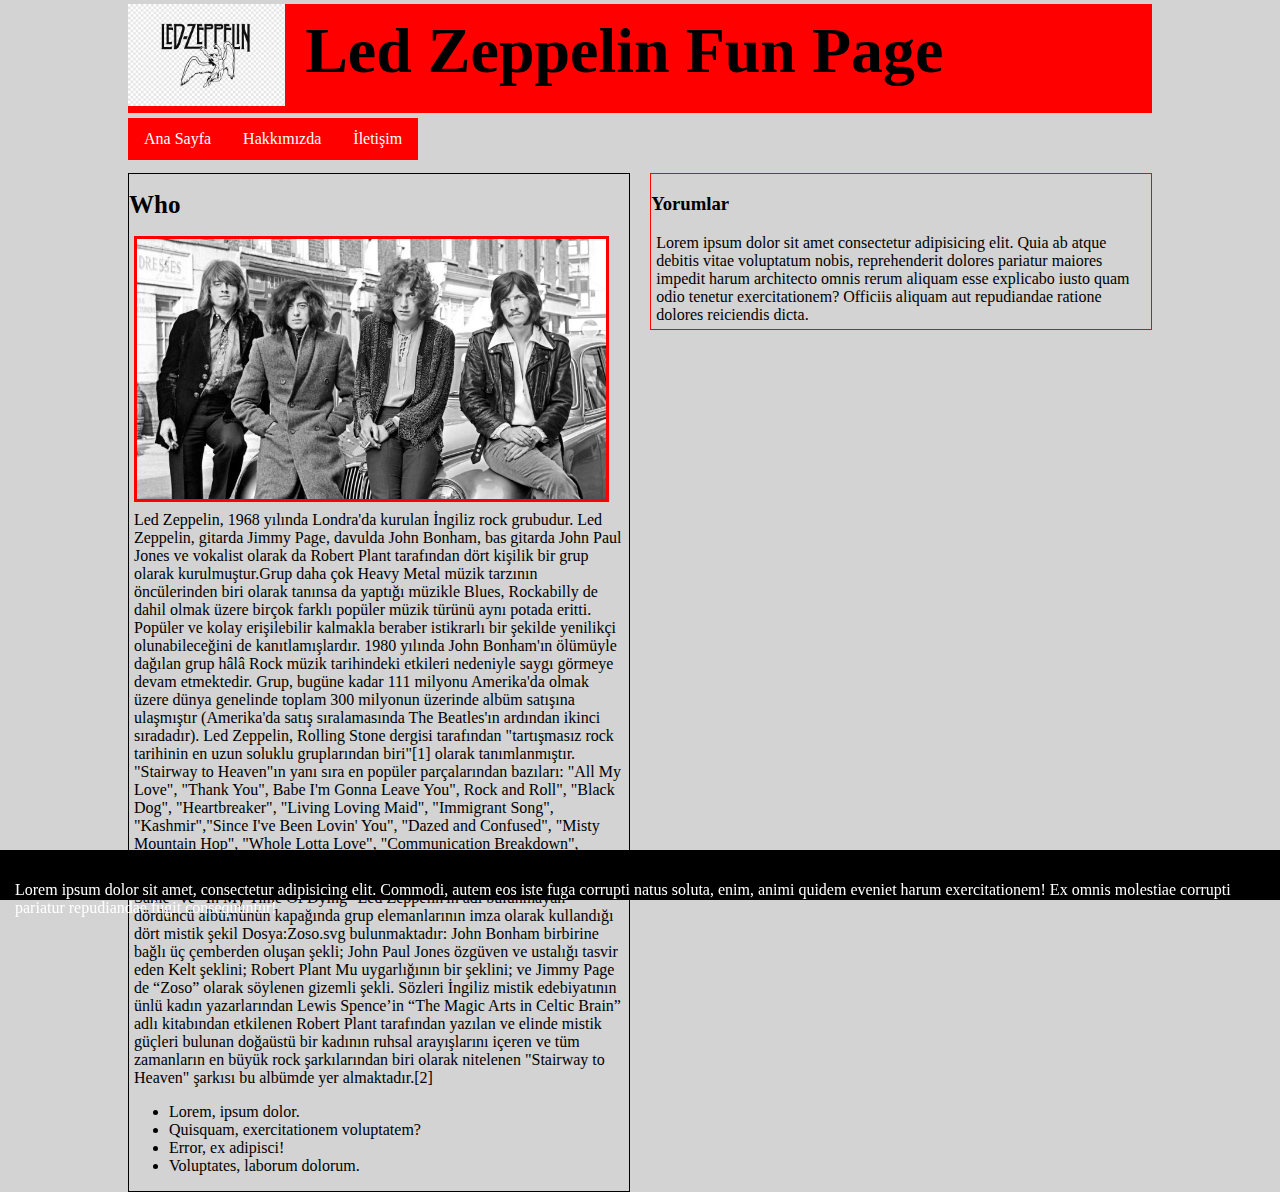
<file: cssOdev_1/index.html>
<!DOCTYPE html>
<html lang="tr">
<head>
    <meta charset="UTF-8">
    <meta http-equiv="X-UA-Compatible" content="IE=edge">
    <meta name="viewport" content="width=device-width, initial-scale=1.0">
    <link rel="stylesheet" href="css/style.css">
    <title>Led Zeppelin | Home Page</title>
</head>
<body>
    <!-- Header - Start-->
    <header>
        <img src="img/png-transparent-led-zeppelin-iv-led-zeppelin-iii-logo-cenefas-white-mammal-text.png" alt="logo" class="logo">

        <nav>
            <h1 class="baslik">Led Zeppelin Fun Page</h1>
        </nav>

    </header>
    <!-- Header - End-->

            <!-- Nav - Start-->
    <nav class="menu">
        <ul>
            <li><a href="index.html">Ana Sayfa</a></li>
            <li><a href="about-us.html">Hakkımızda</a></li>
            <li><a href="contact.html">İletişim</a></li>
        </ul>
    </nav>
            <!-- Nav - End-->

    <!-- Main - Start -->
    <main>
    <!-- Article - Start-->
    <article>
        <!-- Section - Start-->
        <section>
            <h1>Who</h1>
            <img src="img/wDQqDyxtriKZDmRe-636434017699537000.jpg" alt="resim1">
            <p>Led Zeppelin, 1968 yılında Londra'da kurulan İngiliz rock grubudur. Led Zeppelin, gitarda Jimmy Page, davulda John Bonham, bas gitarda John Paul Jones ve vokalist olarak da Robert Plant tarafından dört kişilik bir grup olarak kurulmuştur.Grup daha çok Heavy Metal müzik tarzının öncülerinden biri olarak tanınsa da yaptığı müzikle Blues, Rockabilly de dahil olmak üzere birçok farklı popüler müzik türünü aynı potada eritti. Popüler ve kolay erişilebilir kalmakla beraber istikrarlı bir şekilde yenilikçi olunabileceğini de kanıtlamışlardır. 1980 yılında John Bonham'ın ölümüyle dağılan grup hâlâ Rock müzik tarihindeki etkileri nedeniyle saygı görmeye devam etmektedir.
                Grup, bugüne kadar 111 milyonu Amerika'da olmak üzere dünya genelinde toplam 300 milyonun üzerinde albüm satışına ulaşmıştır (Amerika'da satış sıralamasında The Beatles'ın ardından ikinci sıradadır).
                Led Zeppelin, Rolling Stone dergisi tarafından "tartışmasız rock tarihinin en uzun soluklu gruplarından biri"[1] olarak tanımlanmıştır.
                "Stairway to Heaven"ın yanı sıra en popüler parçalarından bazıları: "All My Love", "Thank You", Babe I'm Gonna Leave You", Rock and Roll", "Black Dog", "Heartbreaker", "Living Loving Maid", "Immigrant Song", "Kashmir","Since I've Been Lovin' You", "Dazed and Confused", "Misty Mountain Hop", "Whole Lotta Love", "Communication Breakdown", "Achilles Last Stand", "Fool in the Rain", "Moby Dick", "When the Levee Breaks", "No Quarter", "Good Times, Bad Times", "The Song Remains The Same" ve "In My Time Of Dying"
                Led Zeppelin'in adı bulunmayan dördüncü albümünün kapağında grup elemanlarının imza olarak kullandığı dört mistik şekil Dosya:Zoso.svg bulunmaktadır: John Bonham birbirine bağlı üç çemberden oluşan şekli; John Paul Jones özgüven ve ustalığı tasvir eden Kelt şeklini; Robert Plant Mu uygarlığının bir şeklini; ve Jimmy Page de “Zoso” olarak söylenen gizemli şekli. Sözleri İngiliz mistik edebiyatının ünlü kadın yazarlarından Lewis Spence’in “The Magic Arts in Celtic Brain” adlı kitabından etkilenen Robert Plant tarafından yazılan ve elinde mistik güçleri bulunan doğaüstü bir kadının ruhsal arayışlarını içeren ve tüm zamanların en büyük rock şarkılarından biri olarak nitelenen "Stairway to Heaven" şarkısı bu albümde yer almaktadır.[2]</p>
            <ul>
                <li>Lorem, ipsum dolor.</li>
                <li>Quisquam, exercitationem voluptatem?</li>
                <li>Error, ex adipisci!</li>
                <li>Voluptates, laborum dolorum.</li>
            </ul>
        </section>

        <!-- Section - End-->
    </article>
    <!-- Article - End-->

    <!-- Aside - Start-->
    <aside>
        <h3>Yorumlar</h3>
        <p>Lorem ipsum dolor sit amet consectetur adipisicing elit. Quia ab atque debitis vitae voluptatum nobis, reprehenderit dolores pariatur maiores impedit harum architecto omnis rerum aliquam esse explicabo iusto quam odio tenetur exercitationem? Officiis aliquam aut repudiandae ratione dolores reiciendis dicta.</p>
    </aside>
    <!-- Aside - End-->

    <!-- Main - End -->
    </main>

    <!-- Footer - Start-->
    <footer>
        <p>Lorem ipsum dolor sit amet, consectetur adipisicing elit. Commodi, autem eos iste fuga corrupti natus soluta, enim, animi quidem eveniet harum exercitationem! Ex omnis molestiae corrupti pariatur repudiandae fugit consequuntur!</p>
    </footer>
    <!-- Footer - Start-->
</body>
</html>
</file>
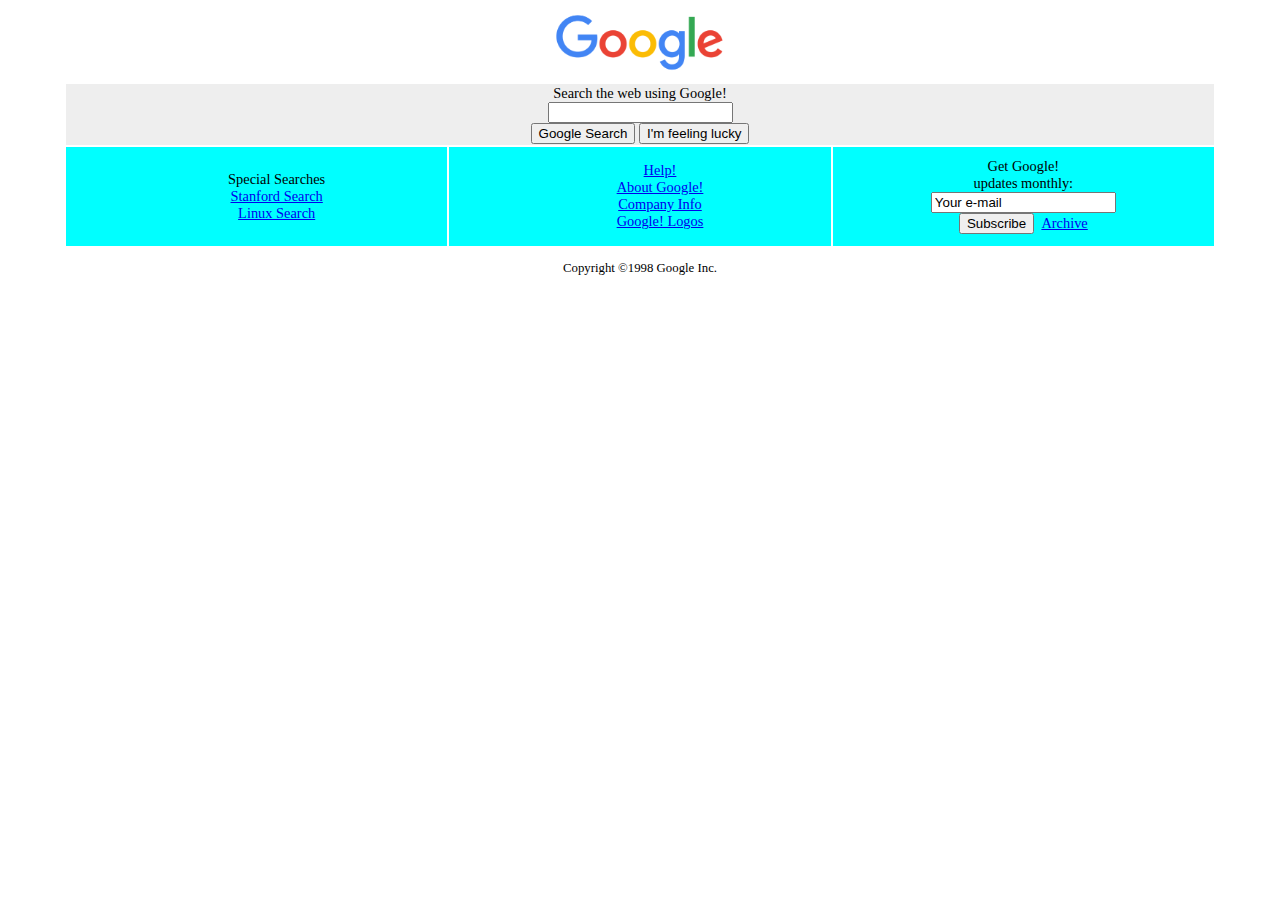
<file: cssOdev_2/index.html>
<!DOCTYPE html>
<html lang="tr">
<head> 
    <meta charset="UTF-8">
    <meta http-equiv="X-UA-Compatible" content="IE=edge">
    <meta name="viewport" content="width=device-width, initial-scale=1.0">
    <link rel="stylesheet" href="css/style.css">
    <title>Google | Home Page</title>
</head>
<body>

    <!--Header - Start-->
    <header>
        
    <a href="https://www.google.com.tr"><img src="img/pngwing.com.png" alt="logo-google"></a>

    </header>
    <!--Header - End-->

    <!--Main - Start-->
    <main>
        <table>
                <!--Search - Start-->
            <tr>
                <td colspan="3">
                    <form action="">
                        Search the web using Google! <br>
                        <input type="text"> <br>
                        <input type="button" value="Google Search">
                        <input type="button" value="I'm feeling lucky">
                    </form>
                </td>
            </tr>
                <!--Search - End-->
            <tr class="ikinci-sutun">
                <!--Spaciel Searchs - Start-->
                <td>
                    <ul>
                        <li>Special Searches</li>
                        <li><a href="index.html">Stanford Search</a></li>
                        <li><a href="index.html">Linux Search</a></li>
                    </ul>
                </td>
                <!--Spaciel Searchs - End-->

                <!--Help -Start-->
                <td>
                    <ul>
                        <li><a href="index.html">Help!</a></li>
                        <li><a href="index.html">About Google!</a></li>
                        <li><a href="index.html">Company Info</a></li>
                        <li><a href="index.html">Google! Logos</a></li>
                    </ul>
                </td>
                <!--Help -End-->

                <!--Mail -Start-->
                <td>
                    Get Google! <br>
                    updates monthly: <br>
                    <form action="">
                        <input type="text" value="Your e-mail"><br>
                        <input type="button" value="Subscribe">&nbsp&nbsp<a href="index.html">Archive</a>
                    </form>
                </td>
                <!--Mail -End-->
            </tr>
        </table>

    </main>
    <!--Main - End-->

    <!--Footer - Start-->
        <footer>
            <p>Copyright ©1998 Google Inc.</p>
        </footer>
    <!--Footer - End-->
</body>
</html>
</file>
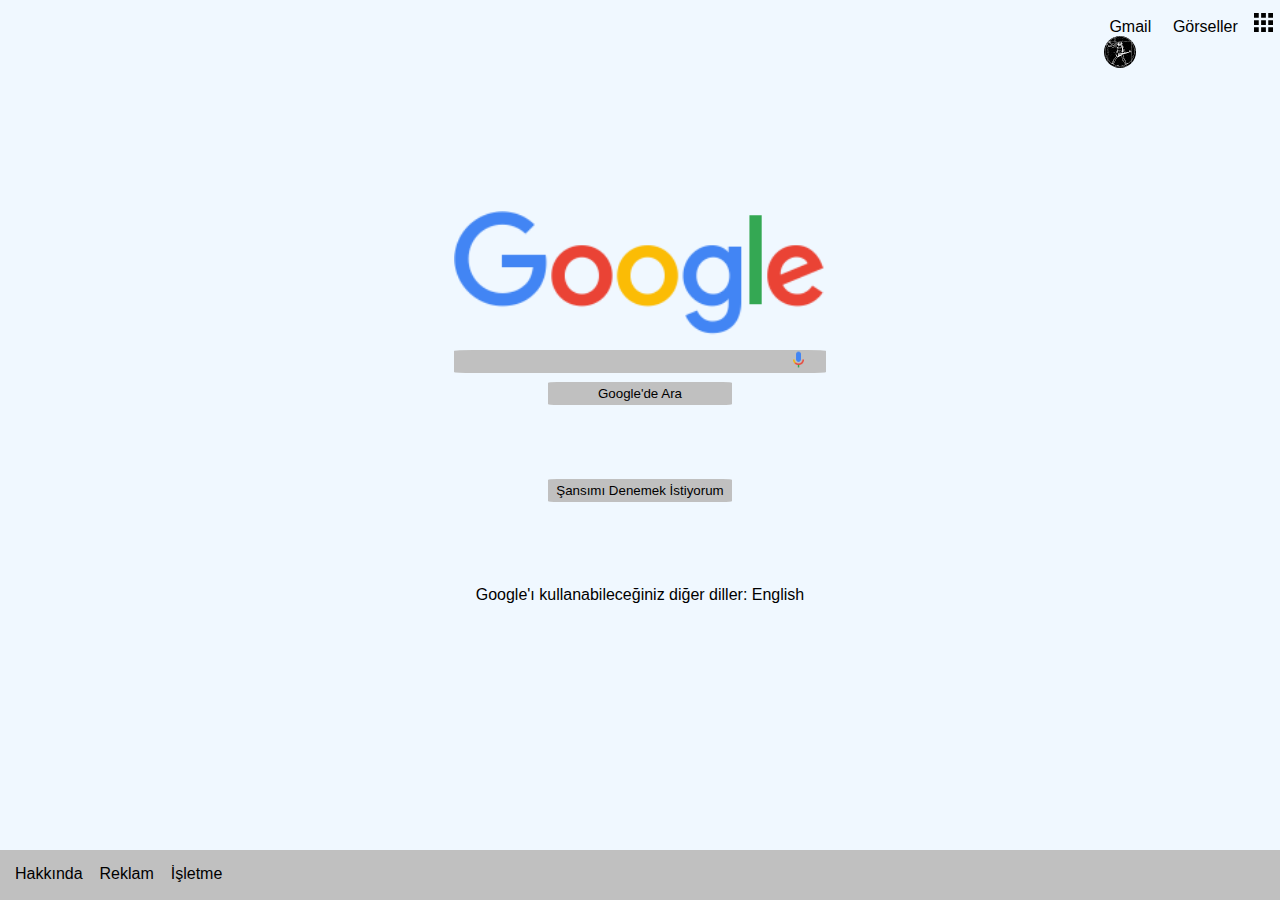
<file: cssOdev_3/index.html>
<!DOCTYPE html>
<html lang="tr">
<head>
  <meta charset="UTF-8">
  <meta http-equiv="X-UA-Compatible" content="IE=edge">
  <meta name="viewport" content="width=device-width, initial-scale=1.0">
  <link rel="stylesheet" href="css/style.css">
  <title>Google</title>
</head>
<body>

  <!--Header - Start-->
    <header>

    <!--Nav - Start-->
      <nav>

      <ul>
        <li><a href="https://mail.google.com/mail"><samp>Gmail</samp></a></li>
        <li><a href="https://www.google.com.tr/imghp?hl=tr&authuser=0&ogbl"><samp>Görseller</samp></a></li>
        <li><a href="https://www.google.com.tr/intl/tr/about/products"><img class="icon" src="assets/appsbutton.svg" alt="appsbutton"></a></li>
        <li><a href="https://accounts.google.com/SignOutOptions?hl=tr&continue=https://www.google.com/"><img class="profil" src="assets/profil.jpg" alt="profil"></a></li>
      </ul>

    </nav>
      <!--Nav - End-->

    </header>
  <!--Header - End-->

  <!--Center - Start-->
  <center class="merkez">

    <!--Table - Start-->
    <table>

      <!--Logo-İmg - Start-->
      <tr>
        <td><img src="assets/logo.png" alt="logo"></td>
      </tr>
      <!--Logo-İmg - End-->

      <!--Textbox - Start-->
      <tr>
        <td>
          <div class="search-text">
            <a href="index.html"><img src="assets/voicelogo.png" alt="voicelogo"></a>
            <input type="text">
          </div>
        </td>
      </tr>
      <!--Textbox - End-->

      <!--Buttons - Start-->
      <tr>
        <td colspan="2" class="input-button">
          <input type="button" value="Google'de Ara">
          <input type="button" value="Şansımı Denemek İstiyorum">
        </td>
      </tr>
      <!--Buttons - End-->

      <!--İnfo - Start-->
      <tr>
        <td>
          Google'ı kullanabileceğiniz diğer diller: English
        </td>
      </tr>
      <!--İnfo - End-->

    </table>
  <!--Table - End-->

  </center>
  <!--Center - End-->

  <!--Footer - Start-->
    <footer>
      
      <ul>
        <li><a href="index.html">Hakkında</a></li>
        <li><a href="index.html">Reklam</a></li>
        <li><a href="index.html">İşletme</a></li>
      </ul>

    </footer>
  <!--Footer - End-->
</body>
</html>
</file>
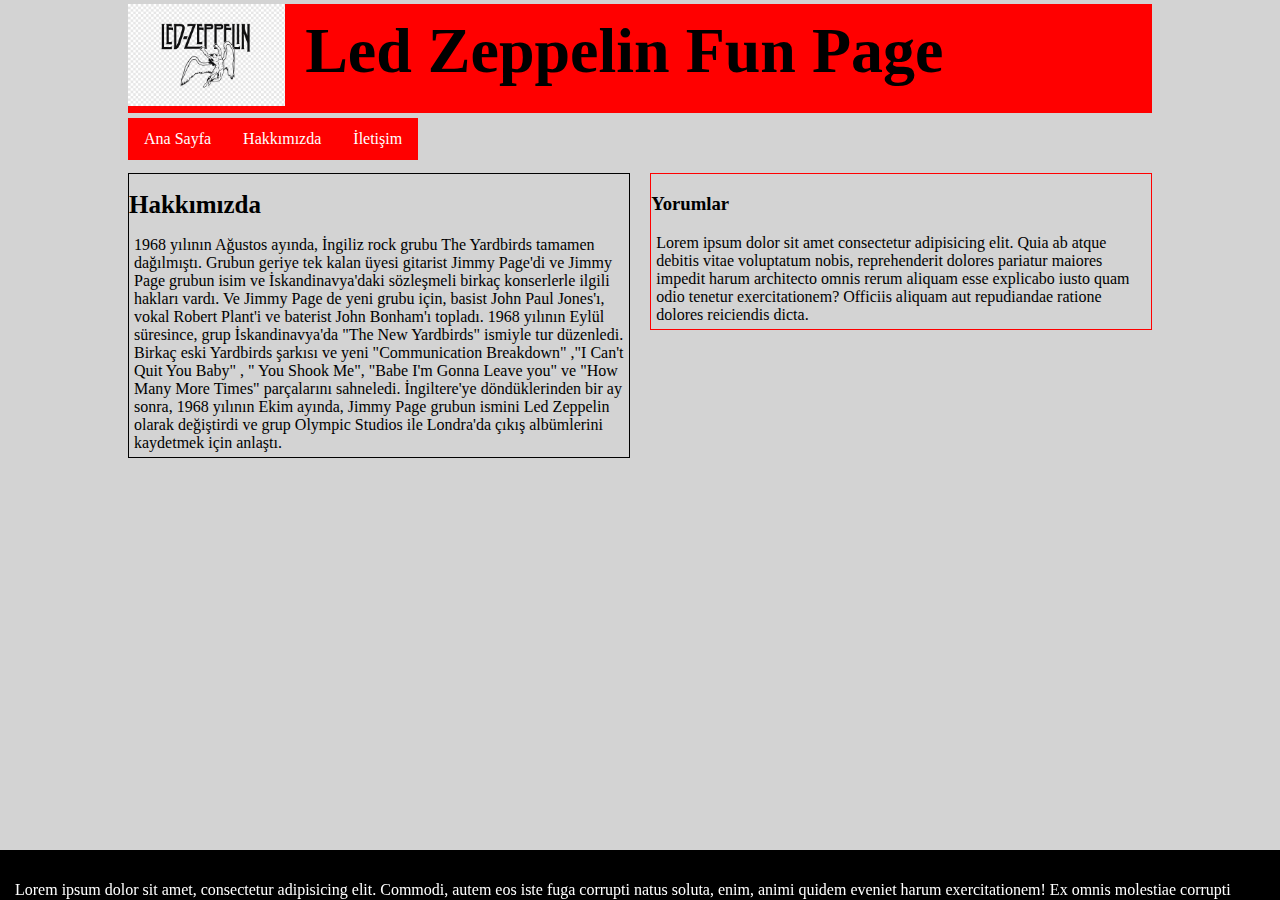
<file: cssOdev_1/about-us.html>
<!DOCTYPE html>
<html lang="tr">
<head>
    <meta charset="UTF-8">
    <meta http-equiv="X-UA-Compatible" content="IE=edge">
    <meta name="viewport" content="width=device-width, initial-scale=1.0">
    <link rel="stylesheet" href="css/style.css">
    <title>Led Zeppelin | About-us</title>
</head>
<body>
    <!-- Header - Start-->
    <header>
        <img src="img/png-transparent-led-zeppelin-iv-led-zeppelin-iii-logo-cenefas-white-mammal-text.png" alt="logo" class="logo">

        <nav>
            <h1 class="baslik">Led Zeppelin Fun Page</h1>
        </nav>

    </header>
    <!-- Header - End-->

            <!-- Nav - Start-->
    <nav class="menu">
        <ul>
            <li><a href="index.html">Ana Sayfa</a></li>
            <li><a href="about-us.html">Hakkımızda</a></li>
            <li><a href="contact.html">İletişim</a></li>
        </ul>
    </nav>
            <!-- Nav - End-->

    <!-- Main - Start -->
    <main>
    <!-- Article - Start-->
    <article>
        <!-- Section - Start-->
        <section>
            <h1>Hakkımızda</h1>
            <p>1968 yılının Ağustos ayında, İngiliz rock grubu The Yardbirds tamamen dağılmıştı. Grubun geriye tek kalan üyesi gitarist Jimmy Page'di ve Jimmy Page grubun isim ve İskandinavya'daki sözleşmeli birkaç konserlerle ilgili hakları vardı. Ve Jimmy Page de yeni grubu için, basist John Paul Jones'ı, vokal Robert Plant'i ve baterist John Bonham'ı topladı. 1968 yılının Eylül süresince, grup İskandinavya'da "The New Yardbirds" ismiyle tur düzenledi. Birkaç eski Yardbirds şarkısı ve yeni "Communication Breakdown" ,"I Can't Quit You Baby" , " You Shook Me", "Babe I'm Gonna Leave you" ve "How Many More Times" parçalarını sahneledi. İngiltere'ye döndüklerinden bir ay sonra, 1968 yılının Ekim ayında, Jimmy Page grubun ismini Led Zeppelin olarak değiştirdi ve grup Olympic Studios ile Londra'da çıkış albümlerini kaydetmek için anlaştı.</p>
        </section>

        <!-- Section - End-->
    </article>
    <!-- Article - End-->

    <!-- Aside - Start-->
    <aside>
        <h3>Yorumlar</h3>
        <p>Lorem ipsum dolor sit amet consectetur adipisicing elit. Quia ab atque debitis vitae voluptatum nobis, reprehenderit dolores pariatur maiores impedit harum architecto omnis rerum aliquam esse explicabo iusto quam odio tenetur exercitationem? Officiis aliquam aut repudiandae ratione dolores reiciendis dicta.</p>
    </aside>
    <!-- Aside - End-->

    <!-- Main - End -->
    </main>

    <!-- Footer - Start-->
    <footer>
        <p>Lorem ipsum dolor sit amet, consectetur adipisicing elit. Commodi, autem eos iste fuga corrupti natus soluta, enim, animi quidem eveniet harum exercitationem! Ex omnis molestiae corrupti pariatur repudiandae fugit consequuntur!</p>
    </footer>
    <!-- Footer - Start-->
</body>
</html>
</file>
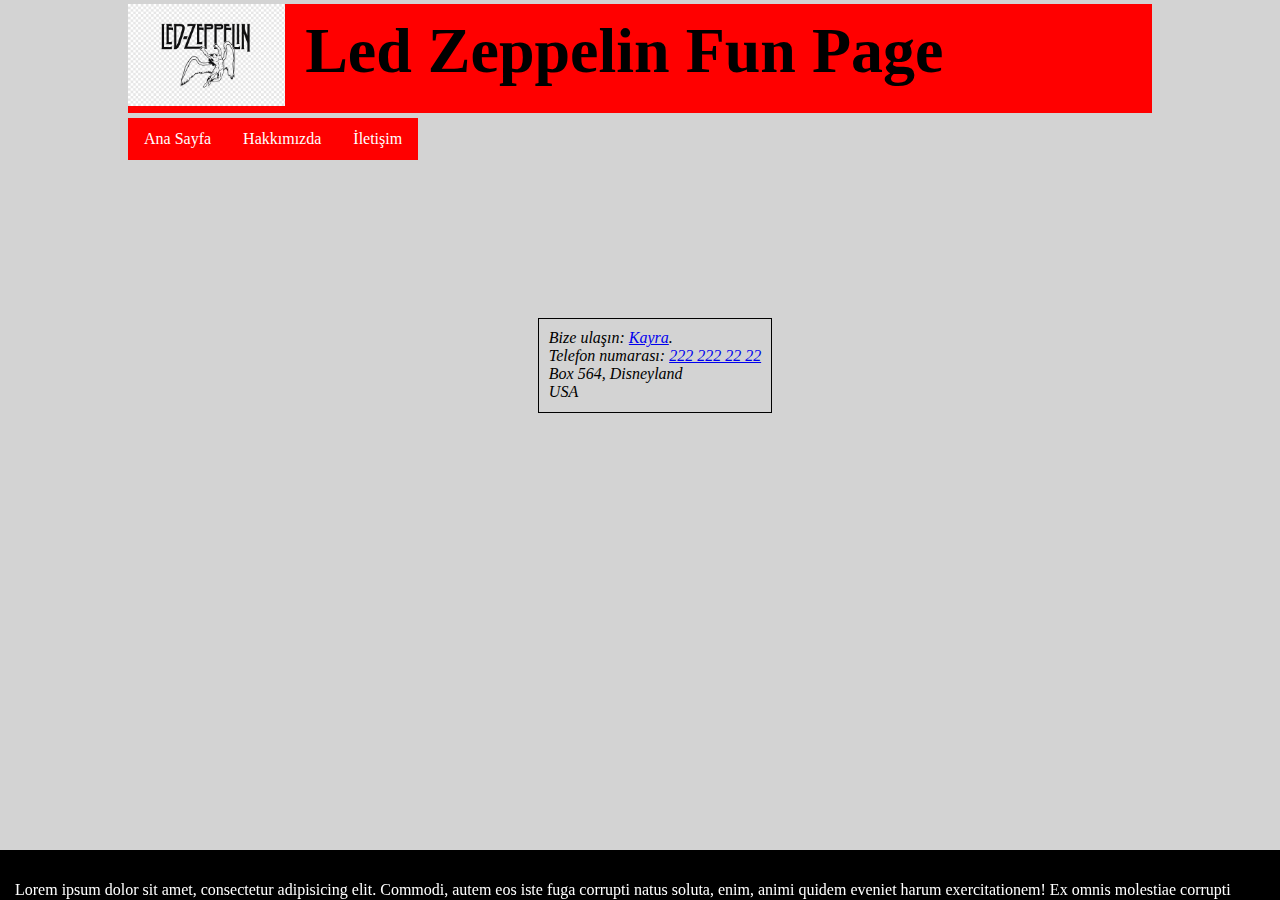
<file: cssOdev_1/contact.html>
<!DOCTYPE html>
<html lang="tr">
<head>
    <meta charset="UTF-8">
    <meta http-equiv="X-UA-Compatible" content="IE=edge">
    <meta name="viewport" content="width=device-width, initial-scale=1.0">
    <link rel="stylesheet" href="css/style.css">
    <title>Led Zeppelin | About-us</title>
</head>
<body>
    <!-- Header - Start-->
    <header>
        <img src="img/png-transparent-led-zeppelin-iv-led-zeppelin-iii-logo-cenefas-white-mammal-text.png" alt="logo" class="logo">

        <nav>
            <h1 class="baslik">Led Zeppelin Fun Page</h1>
        </nav>

    </header>
    <!-- Header - End-->

            <!-- Nav - Start-->
    <nav class="menu">
        <ul>
            <li><a href="index.html">Ana Sayfa</a></li>
            <li><a href="about-us.html">Hakkımızda</a></li>
            <li><a href="contact.html">İletişim</a></li>
        </ul>
    </nav>
            <!-- Nav - End-->

    <!-- Main - Start -->
    <main>

        <address>
            Bize ulaşın: <a href="bekirkayracigdem@gmail.com">Kayra</a>.<br>
            Telefon numarası: <a href="tel:+0222222222">222 222 22 22</a><br>
            Box 564, Disneyland<br>
            USA
        </address>

    </main>
    <!-- Main - End -->
    

    <!-- Footer - Start-->
    <footer>
        <p>Lorem ipsum dolor sit amet, consectetur adipisicing elit. Commodi, autem eos iste fuga corrupti natus soluta, enim, animi quidem eveniet harum exercitationem! Ex omnis molestiae corrupti pariatur repudiandae fugit consequuntur!</p>
    </footer>
    <!-- Footer - Start-->
</body>
</html>
</file>
<file: cssOdev_1/css/style.css>
* {
    box-sizing: border-box;
}

.logo{
    width: 15.3%;
    float: left;
    margin-right: 2%;
}

.menu{
    float: left;
    margin: 0.5% 0%;
}

.menu ul {
    list-style: none;
    margin: 0%;
    padding: 0%;
    overflow: hidden;
}

.menu li {
    float: left;
}

.menu li a {
    display: block;
    padding: 12px 16px;
    background-color: red;
    color: white;
    text-decoration: none;
}

.menu a:hover {
    background-color: black;
}

body {
    background-color:lightgray;
    margin: 0.3% 10%;
}

.baslik {
    float: left;
    margin: 1% 2% 0 0;
    font-size: 400%;
    color: black;
    text-align: center;
}

header{
    background-color: red;
    width: 100%;
    height: 109.5px;
}

article{
    float: left;
    width: 49%;
    height: 100%;
    border: 1px solid black;
}

article img {
    border: 3px solid red;
    margin: 0 1% 0 1%;
    width: 95%;
    height: 100%;
}

article h1 {
    font-size: 25px;
    width: 100%;
    height: 100%;
}

article h1:hover {
    color: red;
}

aside {
    float: right;
    width: 49%;
    height: 100%;
    border: 1px solid red;
}

main{
    height: 100%;
    width: 100%;
    margin: 60px 0 0 0;
}

main p {
    margin: 1%;
}

footer {
    position: fixed;
    bottom: 0px;
    left: 0px;
    width: 100%;
    height: 50px;
    padding:15px;
    background-color: #000;
    color: white;
}

address{
    position:relative;
    margin: 20% 0 0 40%;
    border: 1px solid black;
    width: fit-content;
    padding: 1%;
}
</file>
<file: cssOdev_2/css/style.css>
body {
    background-color: white;
    margin: 0.5% 5%;
}

header img {
    height: 20%;
    width: 20%;
    /* background-color: black; */
    margin: -10% 40%;
}

ul li {
    list-style-type: none;
}

main {
    margin-top: 5%;
    text-align: center;
}

table {
    width: 100%;
    height: 100%;
    margin: auto;
}

table td {
    width: 20%;
    font-size: 90%;
}

table tr:first-child{
    background-color: #eeeeee;
    font-size: 100%;
}

footer p {
    text-align: center;
    font-size: 80%;
}

table tr:nth-child(2){
    font-size: 100%;
    background-color: aqua;
}
</file>
<file: cssOdev_3/css/style.css>
*{
  padding: 0;
  margin: 0;
  box-sizing: border-box;
  text-decoration: none;
  font-family: Arial, Helvetica, sans-serif;
}

body {
  background-color: #f0f8ff;
  margin: 1% 1%;
  width: 100%;
}

nav {
    float: right;
    box-sizing: border-box;
    width:fit-content;
    width: 15%;
}

nav ul {
  list-style: none;
}

nav ul li {
  display: inline;
  margin: 0 1.5%;
}

nav ul li samp{
  color: black;
  margin: 3%;
}

.icon {
  width: 10%;
}

.profil {
  border-radius: 50%;
}

.merkez {
  text-align: center;
  position: absolute;
  width: 100%;
  margin-top: 15%;
  margin-left: 34%;
}

.merkez table {
  width: 30%;
  border: 20% solid red ;
}

.merkez table td,tr {
  padding: 1%;
}

.merkez img {
  width: 100%;
  height: auto;
}

.search-text{
  background-color:silver;
  border-radius: 5%;
  width: 100%;
  height: 200%;
}

.search-text input {
  background-color: silver;
  border: 0px solid silver;
  width: 80%;
  height: 100%;
  padding: 1% 10%;
}

.search-text input:hover {
  border: 0px solid silver;
}

.search-text img {
  width: 5%;
  float: right;
  margin: 0 5% 0 0;
}

.input-button input {
  background-color: silver;
  border: 0px solid silver;
  width: 49.5%;
  padding: 1% 0;
  border-radius: 5%;
  margin: 0 0 20% 0;
  box-sizing: border-box;
}

footer {
  position: fixed;
 bottom: 0px;
 left: 0px;
 width: 100%;
 height: 50px;
 padding:15px;
 background-color: silver;
}

footer ul,li {
  list-style: none;
  display: inline;
  margin: 0 1% 0 0;
}

footer a {
  color: black;
}
</file>
